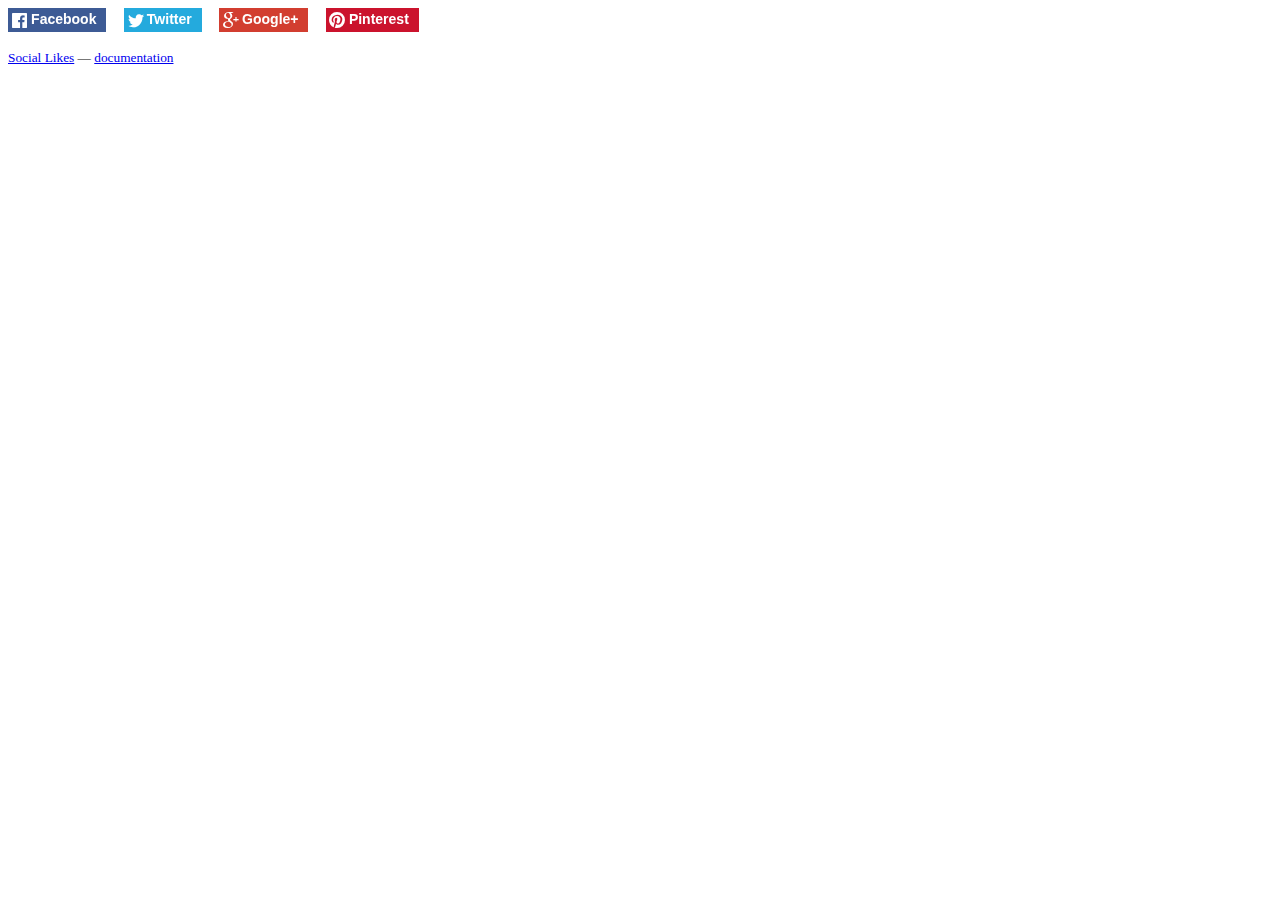
<file: assets/social-likes/index.html>
<!DOCTYPE html>
<html lang="en">
<head>
	<meta charset="utf-8">
	<title>Social Likes</title>
	<meta name="generator" content="Social Likes: http://social-likes.js.org/">
	<link rel="stylesheet" href="social-likes_flat.css">
</head>
<body>

<script src="http://ajax.googleapis.com/ajax/libs/jquery/2.2.0/jquery.min.js"></script>
<script src="social-likes.min.js"></script>

<div class="social-likes" data-counters="no">
	<div class="facebook" title="Share link on Facebook">Facebook</div>
	<div class="twitter" title="Share link on Twitter">Twitter</div>
	<div class="plusone" title="Share link on Google+">Google+</div>
	<div class="pinterest" title="Share image on Pinterest" data-media="">Pinterest</div>
</div>

<p><small><a href="http://sapegin.github.com/social-likes/">Social Likes</a> — <a href="https://github.com/sapegin/social-likes/Readme.md">documentation</a></small></p>

</body>
</html>
</file>
<file: assets/social-likes/social-likes_flat.css>
/*! Social Likes v3.1.2 by Artem Sapegin - http://sapegin.github.com/social-likes - Licensed MIT */
.social-likes,.social-likes__widget{display:inline-block;padding:0;vertical-align:middle!important;word-spacing:0!important;text-indent:0!important;list-style:none!important}.social-likes{opacity:0}.social-likes_visible{opacity:1;transition:opacity .1s ease-in}.social-likes>*{display:inline-block;visibility:hidden}.social-likes_vertical>*{display:block}.social-likes_visible>*{visibility:inherit}.social-likes__widget{display:inline-block;position:relative;white-space:nowrap}.social-likes__widget:before,.social-likes__widget:after{display:none!important}.social-likes_vertical .social-likes__widget{display:block;float:left;clear:left}.social-likes__button,.social-likes__icon,.social-likes__counter{text-decoration:none;text-rendering:optimizeLegibility}.social-likes__button,.social-likes__counter{display:inline-block;margin:0;outline:0}.social-likes__button{position:relative;cursor:pointer;-webkit-user-select:none;-moz-user-select:none;-ms-user-select:none;user-select:none}.social-likes__button:before{content:"";display:inline-block}.social-likes__icon{position:absolute}.social-likes__counter{display:none;position:relative}.social-likes_ready .social-likes__counter,.social-likes__counter_single{display:inline-block}.social-likes_ready .social-likes__counter_empty{display:none}.social-likes_vertical .social-likes__widget{display:block}.social-likes_notext .social-likes__button{padding-left:0}.social-likes_single-w{position:relative;display:inline-block}.social-likes_single{position:absolute;text-align:left;z-index:99999;visibility:hidden;opacity:0;transition:visibility 0s .11s,opacity .1s ease-in;-webkit-backface-visibility:hidden;backface-visibility:hidden}.social-likes_single.social-likes_opened{visibility:visible;opacity:1;transition:opacity .15s ease-out}.social-likes__button_single{position:relative}@font-face{font-family:"social-likes";src:url("[data-uri]") format("woff");font-weight:400;font-style:normal}.social-likes__icon_facebook:before{content:"\f101"}.social-likes__icon_github:before{content:"\f102"}.social-likes__icon_mailru:before{content:"\f103"}.social-likes__icon_odnoklassniki:before{content:"\f104"}.social-likes__icon_pinterest:before{content:"\f105"}.social-likes__icon_plusone:before{content:"\f106"}.social-likes__icon_single:before{content:"\f107"}.social-likes__icon_twitter:before{content:"\f108"}.social-likes__icon_vkontakte:before{content:"\f109"}.social-likes{min-height:36px;margin:-.5em;-webkit-transform:translate3d(0,0,0);transform:translate3d(0,0,0)}.social-likes,.social-likes_single-w{line-height:1.5}.social-likes,.social-likes__widget_single{font-size:14px}.social-likes__widget{margin:.5em;line-height:1.5;border:0;text-align:left;cursor:pointer}.social-likes__button,.social-likes__counter{box-sizing:border-box;font-family:"Helvetica Neue",Arial,sans-serif;vertical-align:baseline;color:#fff}.social-likes__button{padding:.04em .7em .18em 1.65em;font-weight:700;-webkit-font-smoothing:antialiased;-moz-osx-font-smoothing:grayscale}.social-likes__icon{top:0;left:.21em;font-family:"social-likes";font-weight:400;font-style:normal;speak:none;text-transform:none;font-size:1.15em;vertical-align:baseline}.social-likes__counter{padding-right:.5em;font-weight:400;font-size:.85em}.social-likes_vertical .social-likes__widget{min-width:13em}.social-likes_vertical .social-likes__counter{position:absolute;top:0;right:0;margin-top:.3em}.social-likes_light .social-likes__widget{min-width:0;background:0 0}.social-likes_light .social-likes__button,.social-likes_single-light+.social-likes__button{min-width:0;padding-left:1.35em;font-weight:400;text-decoration:underline;-webkit-font-smoothing:subpixel-antialiased;-moz-osx-font-smoothing:auto}.social-likes_light .social-likes__icon{margin-top:-.1em;margin-left:-.25em}.social-likes_light .social-likes__counter,.social-likes_single-light+.social-likes__button+.social-likes__counter{position:static;margin-top:0;color:#999}.social-likes_notext .social-likes__button{width:1.85em}.social-likes_notext .social-likes__icon{margin-left:.1em}.social-likes_notext.social-likes_light,.social-likes_notext.social-likes_light .social-likes__widget,.social-likes_notext.social-likes_light .social-likes__icon{margin:0;left:0}.social-likes_notext.social-likes_light .social-likes__button{width:1.4em;padding-left:0}.social-likes_single{margin-top:-1.2em;padding:.5em;background:#fff;border:1px solid #ddd}.social-likes__widget_single{height:1.7em;margin:0;padding:.1em 0;line-height:1.5;background:#007aff}.social-likes_single-light+.social-likes__widget_single{color:#007aff}.social-likes__icon_single{left:.4em;font-size:1.1em}.social-likes__widget_facebook{background:#3d5b95}.social-likes_light .social-likes__button_facebook{color:#3d5b95}.social-likes__icon_facebook{left:.25em;top:.05em;font-size:1.1em}.social-likes_notext .social-likes__icon_facebook{margin-left:.15em}.social-likes__widget_twitter{background:#24aadd}.social-likes_light .social-likes__button_twitter{color:#24aadd}.social-likes__icon_twitter{top:.1em;left:.25em}.social-likes_light .social-likes__icon_twitter{left:.1em}.social-likes__widget_plusone{background:#d23e30}.social-likes_light .social-likes__button_plusone{color:#d23e30}.social-likes_notext .social-likes__icon_plusone{margin-left:0}.social-likes__icon_plusone{left:.25em}.social-likes_light .social-likes__icon_plusone{margin-top:0}.social-likes__widget_mailru{background:#00468c}.social-likes_light .social-likes__button_mailru{color:#00468c}.social-likes__icon_mailru{left:.25em}.social-likes_light .social-likes__icon_mailru{left:.1em}.social-likes_notext .social-likes__icon_mailru{margin-left:.075em}.social-likes__widget_vkontakte{background:#587e9f}.social-likes_light .social-likes__button_vkontakte{color:#587e9f}.social-likes__icon_vkontakte{top:.2em;left:.25em}.social-likes__widget_odnoklassniki{background:#f59310}.social-likes_light .social-likes__button_odnoklassniki{color:#f59310}.social-likes__icon_odnoklassniki{left:.4em}.social-likes_light .social-likes__icon_odnoklassniki{left:.25em}.social-likes_notext.social-likes_light .social-likes__button_odnoklassniki{width:1em}.social-likes__widget_pinterest{background:#cb132d}.social-likes_light .social-likes__button_pinterest{color:#cb132d}.social-likes_light .social-likes__icon_pinterest{left:.1em}
</file>
